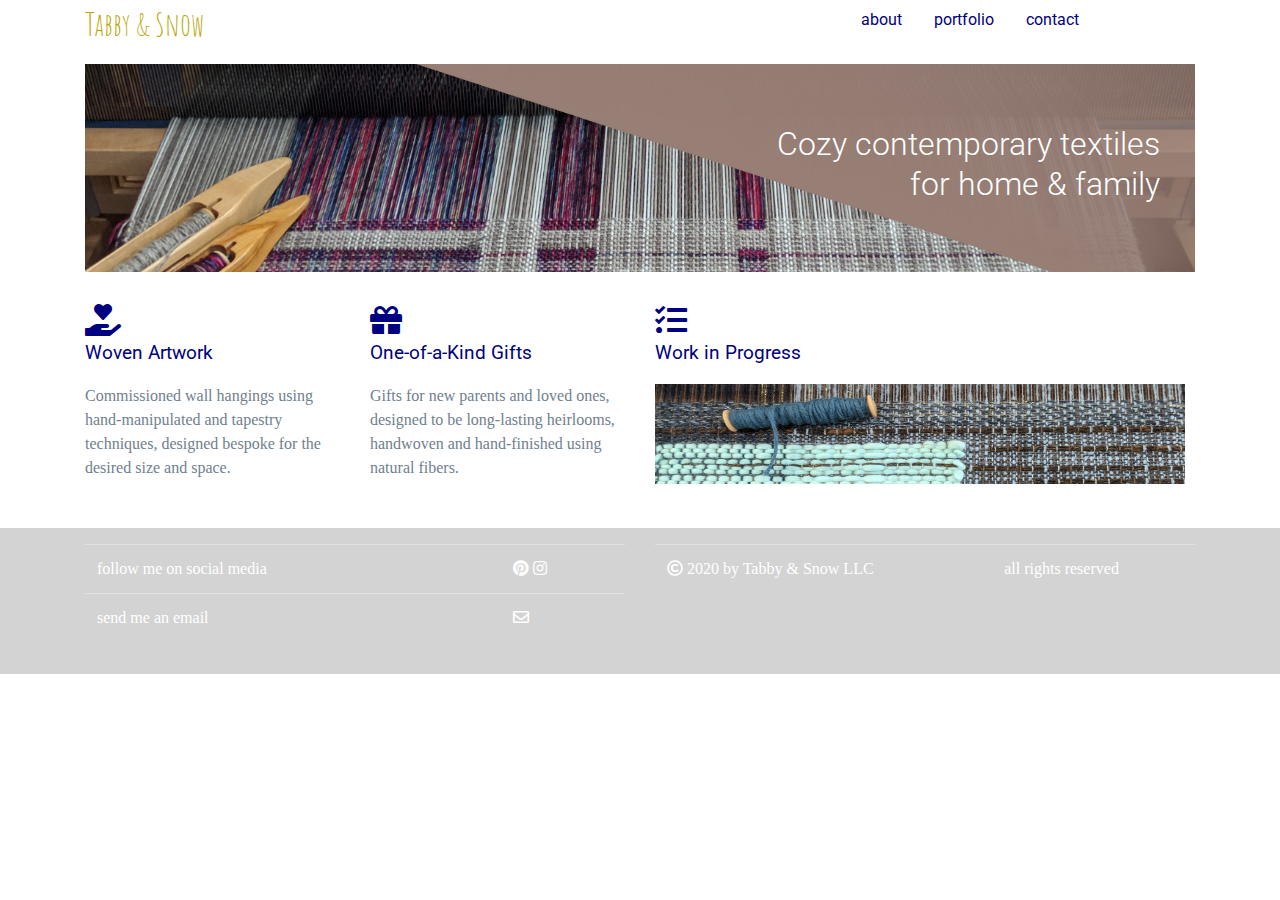
<file: index.html>
<!DOCTYPE html>
<html lang="en">
<head>
    <meta charset="UTF-8">
    <meta name="viewport" content="width=device-width, initial-scale=1.0">
    <meta http-equiv="X-UA-Compatible" content="ie=edge">
    <title>Tabby & Snow | Home</title>
    <link rel="stylesheet" href="https://stackpath.bootstrapcdn.com/bootstrap/4.4.1/css/bootstrap.min.css" integrity="sha384-Vkoo8x4CGsO3+Hhxv8T/Q5PaXtkKtu6ug5TOeNV6gBiFeWPGFN9MuhOf23Q9Ifjh" crossorigin="anonymous">
    <script src="https://code.jquery.com/jquery-3.4.1.slim.min.js" integrity="sha384-J6qa4849blE2+poT4WnyKhv5vZF5SrPo0iEjwBvKU7imGFAV0wwj1yYfoRSJoZ+n" crossorigin="anonymous"></script>
    <script src="https://cdn.jsdelivr.net/npm/popper.js@1.16.0/dist/umd/popper.min.js" integrity="sha384-Q6E9RHvbIyZFJoft+2mJbHaEWldlvI9IOYy5n3zV9zzTtmI3UksdQRVvoxMfooAo" crossorigin="anonymous"></script>
    <script src="https://stackpath.bootstrapcdn.com/bootstrap/4.4.1/js/bootstrap.min.js" integrity="sha384-wfSDF2E50Y2D1uUdj0O3uMBJnjuUD4Ih7YwaYd1iqfktj0Uod8GCExl3Og8ifwB6" crossorigin="anonymous"></script>
    <link rel="stylesheet" href="stylesheet.css" type="text/css" charset="utf-8" />
    <!-- Font Awesome -->
    <link rel="stylesheet" href="https://use.fontawesome.com/releases/v5.12.0/css/all.css" crossorigin="anonymous">
    <link href="https://fonts.googleapis.com/css?family=Amatic+SC:700|Roboto:500&display=swap" rel="stylesheet">
    <link rel="stylesheet" href="styles.css">
</head>
<body>
    <div class="container">
        <!--navbar-->
        <div class="row"> 
            <div class="col-md-8">
                <a class="home-logo", href="index.html">Tabby & Snow</a>
            </div>
            <div class="col-md-4">
                <ul class="nav nav-pills">
                    <li class="nav-item">
                        <a class="nav-link" href="about.html">about</a>
                     <li class="nav-item">
                         <a class="nav-link" href="portfolio.html">portfolio</a>
                    </li>
                    <li class="nav-item">
                      <a class="nav-link" href="contact.html">contact</a>
                    </li>
                  </ul>
            </div>
        </div>
        <p></p>
        <div class="row">
            <div class="col-md-12">
        <!--jumbotron-->
        <div class="jumbotron jumbotron-fluid">
              <div class="container">  
              <h1 class="display-4">Cozy contemporary textiles</h1> 
              <h1 class="display-4">for home & family</h1>
            </div>
          </div> </div>
        </div>

        <div class="row">
            <div class="col-md-3">
                <i class="fas fa-hand-holding-heart"></i>
                <p class="title">Woven Artwork</p>
                <p class="body">Commissioned wall hangings using hand-manipulated and tapestry techniques, designed bespoke for the desired size and space.</p>
                <p></p>
            </div>
            <div class="col-md-3">
                <i class="fas fa-gift"></i>
                <p class="title">One-of-a-Kind Gifts</p>
                <p class="body">Gifts for new parents and loved ones, designed to be long-lasting heirlooms, handwoven and hand-finished using natural fibers.</p>
                <p></p>
            </div>
            <div class="col-md-6">
                <a href="wip.html"><i class="fas fa-tasks"></i></a>
                <a href="wip.html"><p class="title">Work in Progress</p></a>
                    <a href="wip.html"><img class="wip" src="WIP2.jpg"></img></a>
            </div>
        </div>
    </div>
   <!----Create some white space before footer-->
    <p><p><p>
        <div class="container">
            <div class="row">
            <div class="row"></div>
            </div>
        </div>
    </p></p></p>
   
    <!--footer for all pages-->
        <div class="container-fluid">
            <div class="container">
                <div class="row">
                    <div class="col-md-6">
                        <p></p>
                        <p></p>
                        <table class="table">
                            <tr>
                                <td>follow me on social media</td>
                                <td><a href="https://www.pinterest.com/jlschiff2/"><i class="fab fa-pinterest"></i></a>
                                    <a href="https://www.instagram.com/jlschiff2/"><i class="fab fa-instagram"></i></a></td>
                            </tr>
                            <tr>
                                <td>send me an email</td>
                                <td><a href="https://mail.google.com/mail/u/0/#inbox?compose=GTvVlcSPFqzmHqWTTvxcmXwMMnMzGHmfXFcpZDBtCxtppXzLdWKTWZlQMxvfkrmrxCcnCfQfXKnGZ"><i class="far fa-envelope"></i></a></p></td>
                            </tr>
                        </table>
                    </div>
                    <div class="col-md-6">
                        <p></p>
                        <p></p>
                        <table class="table">    
                            <tr>
                                <td><i class="far fa-copyright"></i> 2020 by Tabby & Snow LLC</td>
                                <td>all rights reserved</td>
                            </tr>
                       </table>
                    </div>  
                </div>
            </div>
        </div>
    </div>
</body>
</html>
</file>
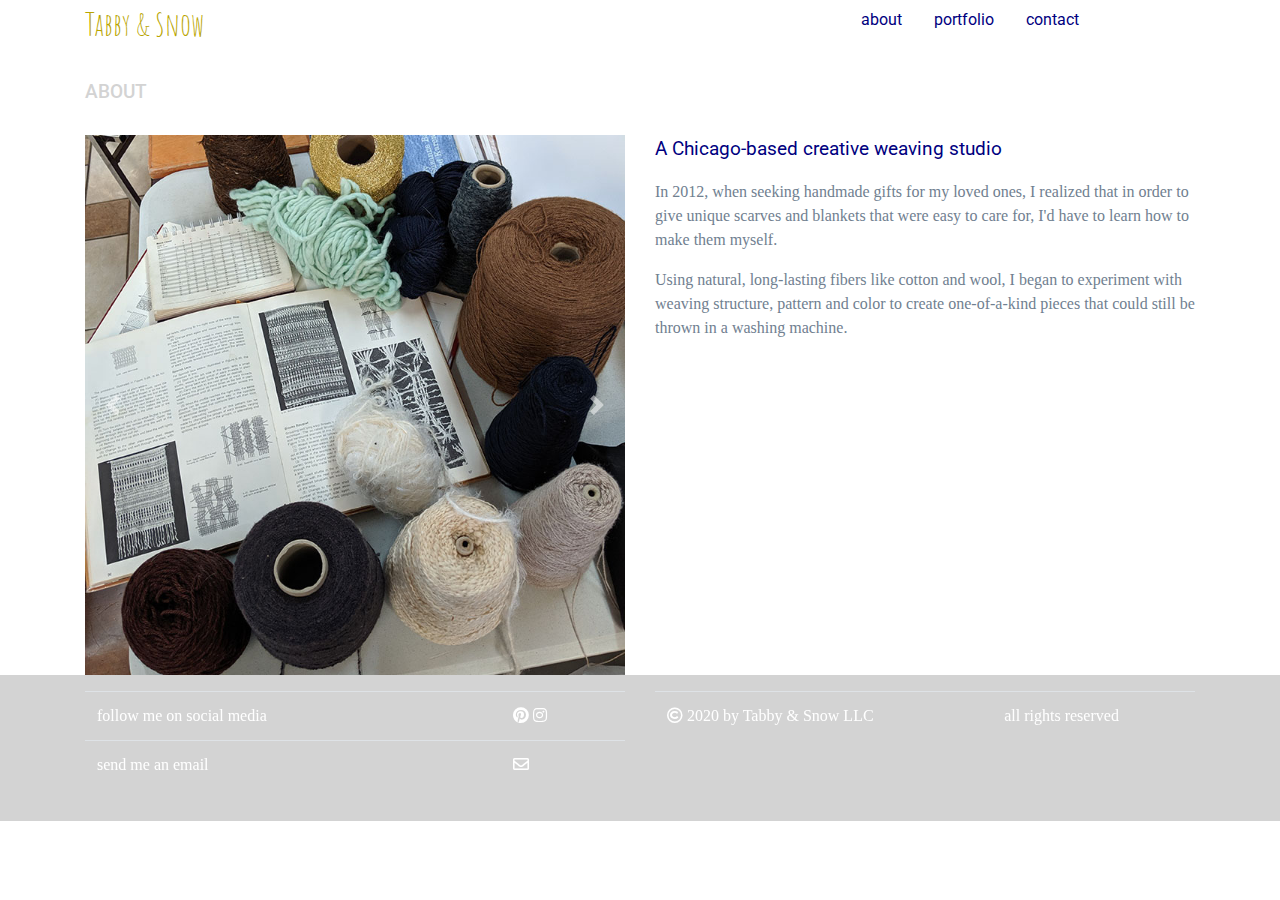
<file: about.html>
<!DOCTYPE html>
<html lang="en">
<head>
    <meta charset="UTF-8">
    <meta name="viewport" content="width=device-width, initial-scale=1.0">
    <meta http-equiv="X-UA-Compatible" content="ie=edge">
    <title>Tabby & Snow | About</title>
    <link rel="stylesheet" href="https://stackpath.bootstrapcdn.com/bootstrap/4.4.1/css/bootstrap.min.css" integrity="sha384-Vkoo8x4CGsO3+Hhxv8T/Q5PaXtkKtu6ug5TOeNV6gBiFeWPGFN9MuhOf23Q9Ifjh" crossorigin="anonymous">
    <script src="https://code.jquery.com/jquery-3.4.1.slim.min.js" integrity="sha384-J6qa4849blE2+poT4WnyKhv5vZF5SrPo0iEjwBvKU7imGFAV0wwj1yYfoRSJoZ+n" crossorigin="anonymous"></script>
    <script src="https://cdn.jsdelivr.net/npm/popper.js@1.16.0/dist/umd/popper.min.js" integrity="sha384-Q6E9RHvbIyZFJoft+2mJbHaEWldlvI9IOYy5n3zV9zzTtmI3UksdQRVvoxMfooAo" crossorigin="anonymous"></script>
    <script src="https://stackpath.bootstrapcdn.com/bootstrap/4.4.1/js/bootstrap.min.js" integrity="sha384-wfSDF2E50Y2D1uUdj0O3uMBJnjuUD4Ih7YwaYd1iqfktj0Uod8GCExl3Og8ifwB6" crossorigin="anonymous"></script>
    <link rel="stylesheet" href="stylesheet.css" type="text/css" charset="utf-8" />
    <!-- Font Awesome -->
    <link rel="stylesheet" href="https://use.fontawesome.com/releases/v5.12.0/css/all.css" crossorigin="anonymous">
    <link href="https://fonts.googleapis.com/css?family=Amatic+SC:700|Roboto:500&display=swap" rel="stylesheet">
    <link rel="stylesheet" href="styles.css">
<body>
    <div class="container">
        <div class="row"> 
            <div class="col-md-8">
                <a class="home-logo", href="index.html">Tabby & Snow</a>
            </div>
            <div class="col-md-4">
                <ul class="nav nav-pills">
                    <li class="nav-item">
                        <a class="nav-link" href="about.html">about</a>
                    </li>
                     <li class="nav-item">
                         <a class="nav-link" href="portfolio.html">portfolio</a>
                    </li>
                    <li class="nav-item">
                      <a class="nav-link" href="contact.html">contact</a>
                    </li>
                  </ul>
            </div>
        </div>
    </div>
    <p></p>
    <div class="container"></div>
        <div class="row">
            <div class="col-md-12">
        </div>
    </div>
    <p></p>
    <div class="container">
        <div class="row">
            <div class="col-md-12">
                <h2>ABOUT</h2>
                <p></p>
            </div>
        </div>
    </div>
    <p></p>
    <!--carousel-->
    <div class="container">
        <div class="row">
            <div class="col-md-6">
                <div id="carouselExampleControls" class="carousel slide" data-ride="carousel">
                    <div class="carousel-inner">
                    <div class="carousel-item active">
                        <img src="carousel1.jpg" class="d-block w-100" alt="...">
                    </div>
                    <div class="carousel-item">
                        <img src="carousel2.jpg" class="d-block w-100" alt="...">
                    </div>
                    <div class="carousel-item">
                        <img src="carousel3.jpg" class="d-block w-100" alt="...">
                    </div>
                </div>
                </div>
                <a class="carousel-control-prev" href="#carouselExampleControls" role="button" data-slide="prev">
                    <span class="carousel-control-prev-icon" aria-hidden="true"></span>
                    <span class="sr-only">Previous</span>
                </a>
                <a class="carousel-control-next" href="#carouselExampleControls" role="button" data-slide="next">
                    <span class="carousel-control-next-icon" aria-hidden="true"></span>
                    <span class="sr-only">Next</span>
                </a>
            </div>
            <div class="col-md-6">
                <p class="title">A Chicago-based creative weaving studio</p>
                <p class="body">In 2012, when seeking handmade gifts for my loved ones, I realized that in order to give unique scarves and blankets that were easy to care for, I'd have to learn how to make them myself. </p>
                <p></p>
                <p class="body">Using natural, long-lasting fibers like cotton and wool, I began to experiment with weaving structure, pattern and color to create one-of-a-kind pieces that could still be thrown in a washing machine. </p>
                </p>
            </div>
        </div>
    </div>
        <!--footer for all pages-->
    <div class="container-fluid">
        <div class="container">
            <div class="row">
                <div class="col-md-6">
                    <p></p>
                    <p></p>
                    <table class="table">
                        <tr>
                            <td>follow me on social media</td>
                            <td><a href="https://www.pinterest.com/jlschiff2/"><i class="fab fa-pinterest"></i></a>
                                <a href="https://www.instagram.com/jlschiff2/"><i class="fab fa-instagram"></i></a></td>
                        </tr>
                        <tr>
                            <td>send me an email</td>
                            <td><a href="https://mail.google.com/mail/u/0/#inbox?compose=GTvVlcSPFqzmHqWTTvxcmXwMMnMzGHmfXFcpZDBtCxtppXzLdWKTWZlQMxvfkrmrxCcnCfQfXKnGZ"><i class="far fa-envelope"></i></a></p></td>
                        </tr>
                    </table>
                </div>
                <div class="col-md-6">
                    <p></p>
                    <p></p>
                    <table class="table">    
                        <tr>
                            <td><i class="far fa-copyright"></i> 2020 by Tabby & Snow LLC</td>
                            <td>all rights reserved</td>
                        </tr>
                    </table>
                </div>  
            </div>
        </div>
    </div>       
</body>
</html>
</file>
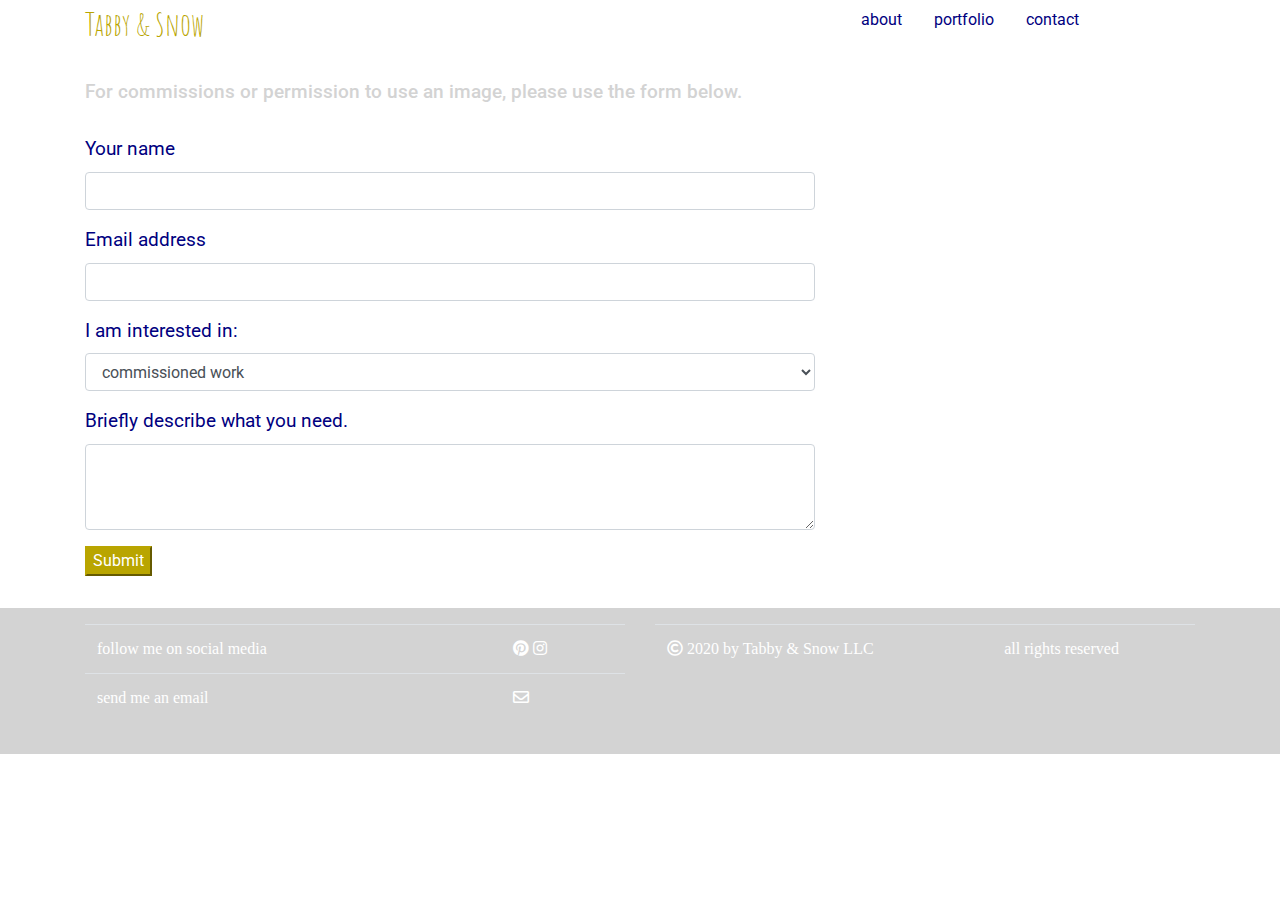
<file: contact.html>
<!DOCTYPE html>
<html lang="en">
<head>
    <meta charset="UTF-8">
    <meta name="viewport" content="width=device-width, initial-scale=1.0">
    <meta http-equiv="X-UA-Compatible" content="ie=edge">
    <title>Tabby & Snow | Contact</title>
    <link rel="stylesheet" href="https://stackpath.bootstrapcdn.com/bootstrap/4.4.1/css/bootstrap.min.css" integrity="sha384-Vkoo8x4CGsO3+Hhxv8T/Q5PaXtkKtu6ug5TOeNV6gBiFeWPGFN9MuhOf23Q9Ifjh" crossorigin="anonymous">
    <script src="https://code.jquery.com/jquery-3.4.1.slim.min.js" integrity="sha384-J6qa4849blE2+poT4WnyKhv5vZF5SrPo0iEjwBvKU7imGFAV0wwj1yYfoRSJoZ+n" crossorigin="anonymous"></script>
    <script src="https://cdn.jsdelivr.net/npm/popper.js@1.16.0/dist/umd/popper.min.js" integrity="sha384-Q6E9RHvbIyZFJoft+2mJbHaEWldlvI9IOYy5n3zV9zzTtmI3UksdQRVvoxMfooAo" crossorigin="anonymous"></script>
    <script src="https://stackpath.bootstrapcdn.com/bootstrap/4.4.1/js/bootstrap.min.js" integrity="sha384-wfSDF2E50Y2D1uUdj0O3uMBJnjuUD4Ih7YwaYd1iqfktj0Uod8GCExl3Og8ifwB6" crossorigin="anonymous"></script>
    <link rel="stylesheet" href="stylesheet.css" type="text/css" charset="utf-8" />
    <!-- Font Awesome -->
    <link rel="stylesheet" href="https://use.fontawesome.com/releases/v5.12.0/css/all.css" crossorigin="anonymous">
    <link href="https://fonts.googleapis.com/css?family=Amatic+SC:700|Roboto:500&display=swap" rel="stylesheet">
    <link rel="stylesheet" href="styles.css">
</head>
<body>
    <div class="container">
      <div class="row"> 
        <div class="col-md-8">
          <a class="home-logo", href="index.html">Tabby & Snow</a>
        </div>
        <div class="col-md-4">
          <ul class="nav nav-pills">
            <li class="nav-item">
              <a class="nav-link" href="about.html">about</a>
            </li>
            <li class="nav-item">
              <a class="nav-link" href="portfolio.html">portfolio</a>
            </li>
            <li class="nav-item">
              <a class="nav-link" href="contact.html">contact</a>
            </li>
          </ul>
        </div>
      </div>
      <p></p>
      <div class="row">
        <div class="col-md-12">
        </div>
      </div>
    </div>
    <p></p>
    <div class="container">
      <div class="row">
        <div class="col-md-12">
          <h2>For commissions or permission to use an image, please use the form below.</h2>
          <p></p>
        </div>
      </div>
    </div>
    <p></p>
      <!--form-->
    <div class="container">
      <div class="row">
        <div class="col-md-8">
          <form>
            <div class="form-group">
              <label for="FormControlInput1">Your name</label>
              <input type="text" class="form-control" id="exampleFormControlInput1">
            </div>
            <div class="form-group">
              <label for="FormControlInput1">Email address</label>
              <input type="email" class="form-control" id="exampleFormControlInput1">
            </div>
            <div class="form-group">
              <label for="exampleFormControlSelect1">I am interested in:</label>
                <select class="form-control" id="exampleFormControlSelect1">
                  <option>commissioned work</option>
                  <option>photo permission</option>
                  <option>something else</option>
                </select>
            </div>
            <div class="form-group">
              <label for="exampleFormControlTextarea1">Briefly describe what you need.</label>
                <textarea class="form-control" id="exampleFormControlTextarea1" rows="3"></textarea>
            </div>
            <button type="submit" class="btn-primary">Submit</button>
          </form>
        </div>
      </div>
    </div>
       <!----Create some white space before footer-->
    <p><p><p>
    <div class="container">
        <div class="row">
            <div class="row">
            </div>
        </div>
    </div>
    </p></p></p>
        <!--footer for all pages-->
    <div class="container-fluid">
      <div class="container">
        <div class="row">
          <div class="col-md-6">
            <p></p>
            <p></p>
            <table class="table">
              <tr>
                <td>follow me on social media</td>
                <td><a href="https://www.pinterest.com/jlschiff2/"><i class="fab fa-pinterest"></i></a>
                    <a href="https://www.instagram.com/jlschiff2/"><i class="fab fa-instagram"></i></a></td>
              </tr>
              <tr>
                <td>send me an email</td>
                <td><a href="https://mail.google.com/mail/u/0/#inbox?compose=GTvVlcSPFqzmHqWTTvxcmXwMMnMzGHmfXFcpZDBtCxtppXzLdWKTWZlQMxvfkrmrxCcnCfQfXKnGZ"><i class="far fa-envelope"></i></a></p></td>
              </tr>
            </table>
          </div>
          <div class="col-md-6">
            <p></p>
            <p></p>
            <table class="table">    
              <tr>
                <td><i class="far fa-copyright"></i> 2020 by Tabby & Snow LLC</td>
                <td>all rights reserved</td>
              </tr>
            </table>
          </div>  
        </div>
      </div>
    </div>     
</body>
</html>
</file>
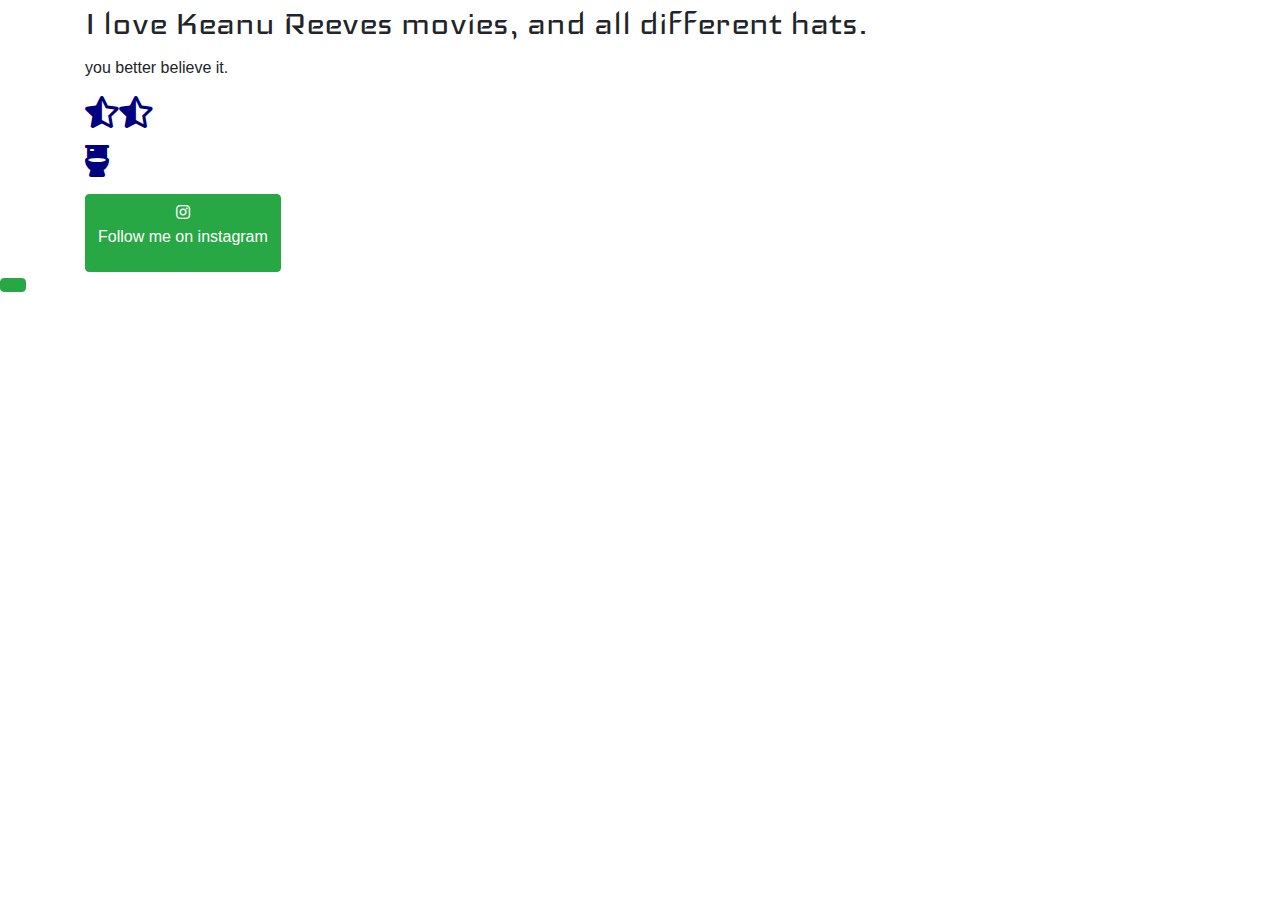
<file: fonts.html>
<!doctype html>
<html lang="en">
  <head>
    <!-- Required meta tags -->
    <meta charset="utf-8">
    <meta name="viewport" content="width=device-width, initial-scale=1, shrink-to-fit=no">

    <!-- Google Fonts -->
    <!-- Swap out "Roboto" for the font(s) you want to use -->
    <link href="https://fonts.googleapis.com/css?family=Bitter|Iceland&display=swap" rel="stylesheet">
        <style>
        body {
          font-family: 'Bitter', serif;
        }

        h1 {
          font-family: 'Iceland', cursive;
        }
        </style>

    <!-- Font Awesome -->
    <link rel="stylesheet" href="https://use.fontawesome.com/releases/v5.12.0/css/all.css" crossorigin="anonymous">

    <style>
      h2 {
          font-size:xx-large;
          color:orange;
      }
    </style>

    <!-- Bootstrap CSS -->
    <link rel="stylesheet" href="https://stackpath.bootstrapcdn.com/bootstrap/4.4.1/css/bootstrap.min.css" integrity="sha384-Vkoo8x4CGsO3+Hhxv8T/Q5PaXtkKtu6ug5TOeNV6gBiFeWPGFN9MuhOf23Q9Ifjh" crossorigin="anonymous">
    
    <!-- Your own CSS -->
    <link rel="stylesheet" href="styles.css">

    <title>Hello world!</title>
  </head>
  <body>
    <!-- Your stuff goes here -->
    <div class="container">
      <h1>I love Keanu Reeves movies, and all different hats.</h1>
      <p>you better believe it.</p>
      <h2><i class="fas fa-star-half-alt"></i><i class="fas fa-star-half-alt"></i></h2>
      <p></p>
      <h2><i class="fas fa-toilet"></i></h2>
      <p></p>
      <a href="https://instagram.com/jlschiff2" class="btn btn-success">
          <i class="fab fa-instagram"></i>
          <p>Follow me on instagram</p>
          
    </div>
    <!-- Optional JavaScript -->
    <!-- jQuery first, then Popper.js, then Bootstrap JS -->
    <script src="https://code.jquery.com/jquery-3.4.1.slim.min.js" integrity="sha384-J6qa4849blE2+poT4WnyKhv5vZF5SrPo0iEjwBvKU7imGFAV0wwj1yYfoRSJoZ+n" crossorigin="anonymous"></script>
    <script src="https://cdn.jsdelivr.net/npm/popper.js@1.16.0/dist/umd/popper.min.js" integrity="sha384-Q6E9RHvbIyZFJoft+2mJbHaEWldlvI9IOYy5n3zV9zzTtmI3UksdQRVvoxMfooAo" crossorigin="anonymous"></script>
    <script src="https://stackpath.bootstrapcdn.com/bootstrap/4.4.1/js/bootstrap.min.js" integrity="sha384-wfSDF2E50Y2D1uUdj0O3uMBJnjuUD4Ih7YwaYd1iqfktj0Uod8GCExl3Og8ifwB6" crossorigin="anonymous"></script>
  </body>
</html>
</file>
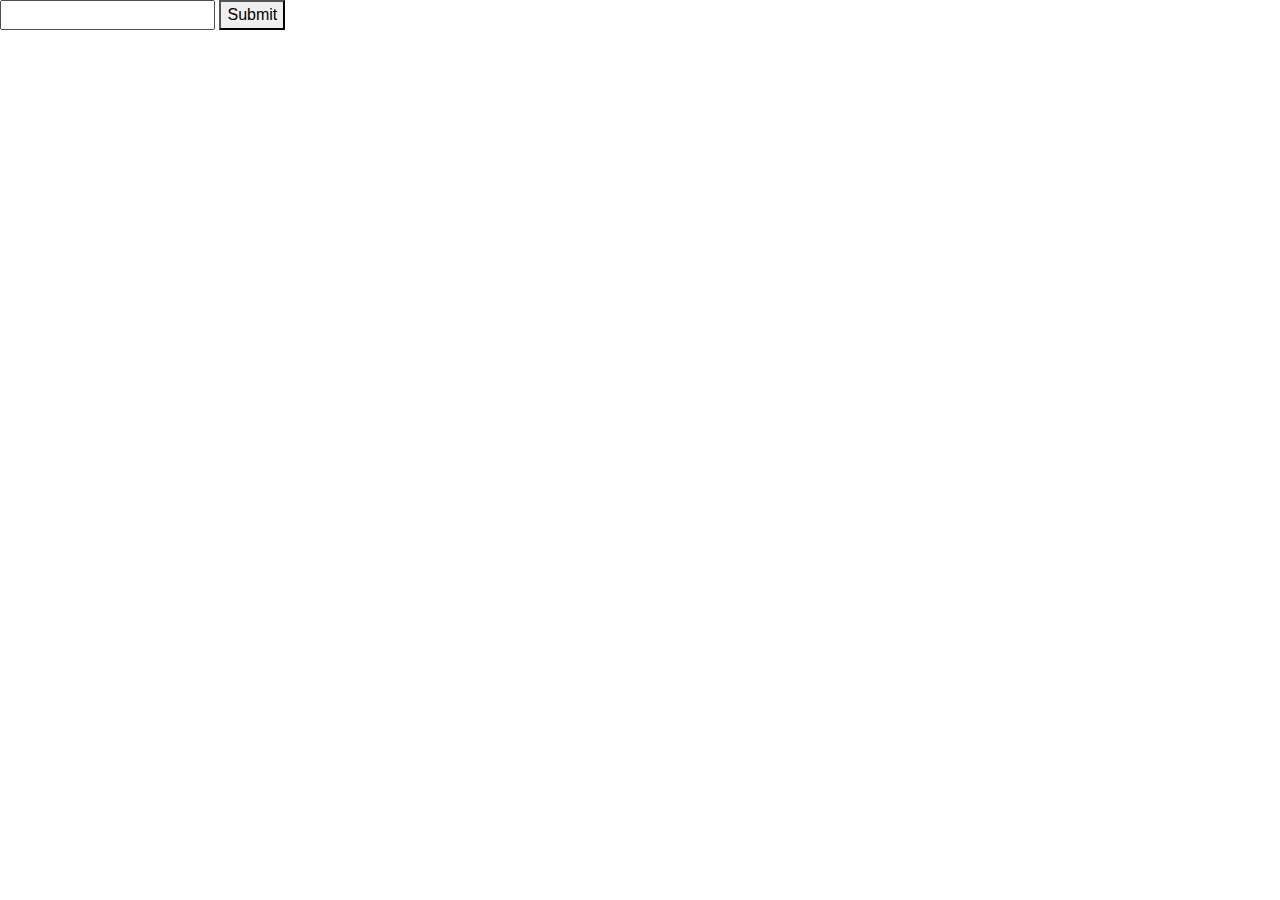
<file: forms.html>
<!doctype html>
<html lang="en">
  <head>
    <!-- Required meta tags -->
    <meta charset="utf-8">
    <meta name="viewport" content="width=device-width, initial-scale=1, shrink-to-fit=no">

    <!-- Google Fonts -->
    <!-- Swap out "Roboto" for the font(s) you want to use -->
    <link href="https://fonts.googleapis.com/css?family=Bitter|Iceland&display=swap" rel="stylesheet">
       

    <!-- Font Awesome -->
    <link rel="stylesheet" href="https://use.fontawesome.com/releases/v5.12.0/css/all.css" crossorigin="anonymous">

    <!-- Bootstrap CSS -->
    <link rel="stylesheet" href="https://stackpath.bootstrapcdn.com/bootstrap/4.4.1/css/bootstrap.min.css" integrity="sha384-Vkoo8x4CGsO3+Hhxv8T/Q5PaXtkKtu6ug5TOeNV6gBiFeWPGFN9MuhOf23Q9Ifjh" crossorigin="anonymous">
    
    <!-- Your own CSS -->
    <link rel="stylesheet" href="styles.css">

    <title>Hello world!</title>
  </head>
  <body>
    <!-- Your stuff goes here -use Formspree!-->
      <form action="https://maps.google.com">
        <input type="text" name="q">
        <button type="submit">Submit</button>
      </form>
    
    <!-- Optional JavaScript -->
    <!-- jQuery first, then Popper.js, then Bootstrap JS -->
    <script src="https://code.jquery.com/jquery-3.4.1.slim.min.js" integrity="sha384-J6qa4849blE2+poT4WnyKhv5vZF5SrPo0iEjwBvKU7imGFAV0wwj1yYfoRSJoZ+n" crossorigin="anonymous"></script>
    <script src="https://cdn.jsdelivr.net/npm/popper.js@1.16.0/dist/umd/popper.min.js" integrity="sha384-Q6E9RHvbIyZFJoft+2mJbHaEWldlvI9IOYy5n3zV9zzTtmI3UksdQRVvoxMfooAo" crossorigin="anonymous"></script>
    <script src="https://stackpath.bootstrapcdn.com/bootstrap/4.4.1/js/bootstrap.min.js" integrity="sha384-wfSDF2E50Y2D1uUdj0O3uMBJnjuUD4Ih7YwaYd1iqfktj0Uod8GCExl3Og8ifwB6" crossorigin="anonymous"></script>
  </body>
</html>
</file>
<file: stylesheet.css>
/*!
 * Web Fonts from Fontspring.com
 *
 * All OpenType features and all extended glyphs have been removed.
 * Fully installable fonts can be purchased at http://www.fontspring.com
 *
 * The fonts included in this stylesheet are subject to the End User License you purchased
 * from Fontspring. The fonts are protected under domestic and international trademark and 
 * copyright law. You are prohibited from modifying, reverse engineering, duplicating, or
 * distributing this font software.
 *
 * (c) 2010-2020 Fontspring
 *
 *
 *
 *
 * The fonts included are copyrighted by the vendor listed below.
 *
 * Vendor:      Jeff Levine Fonts
 * License URL: https://www.fontspring.com/licenses/jeff-levine/webfont
 *
 *
 */

@font-face {
    font-family: 'highbrowcafetorium';
    src: url('highbrowcafetorium-webfont.woff2') format('woff2'),
         url('highbrowcafetorium-webfont.woff') format('woff');
    font-weight: normal;
    font-style: normal;

}
</file>
<file: styles.css>
h2 {
    color: lightgrey;
    font-family: 'Roboto', sans-serif;
    font-size: larger;
}
p.lead {
    color: white;
    font-family: 'Roboto', sans-serif;
    font-size:xx-large;
    text-align: right;
}
img.wip {
    width:530px;
    height:100px;
}
h1.display-4 {
    font-family: 'Roboto', sans-serif;;
    color:white;
    font-size: xx-large;
    text-align: right;
    padding-right: 20px;
    line-height:1;
}

.jumbotron-fluid {
    background: url("jumbotron1.jpg") no-repeat center center;
    background-size:cover;
}

p.title {
    font-family:'Roboto', sans-serif;
    color:navy;
    font-size:larger;
}

.dropdown-item {
    color:navy;
    font-size:medium;
    font-family: 'Roboto', sans-serif;
}

.nav-pills,.nav-link {
    border-radius: 0rem;
    color:navy;
    font-size:medium;
    font-family: 'Roboto', sans-serif;;
}

.home-logo {
    font-family: 'Amatic SC', cursive;
    font-size:32px;
    color: #b9a500;
}

p.body {
    font-family:georgia;
    color: slategray;
}

.btn-primary {
    background-color:#b9a500;
    border-color: #b9a500;
}
.container-fluid {
    background-color:lightgrey;
}

i {
    font-size: 32px;
    text-align: center;
    color:navy;
}

.form-group {
    font-family:'Roboto', sans-serif;
    color:navy;
    font-size:larger;
}

.placeholder {
    font-family:'Roboto', sans-serif;
    color: lightgray;
}
td {
    font-family: Georgia, 'Times New Roman', Times, serif;
    color: white;
    font-size: medium;
}

.fab,.far {
    font-size:medium;
    color: white;
}

img.body {
    height: 200px;
    width:350px;
}
</file>
